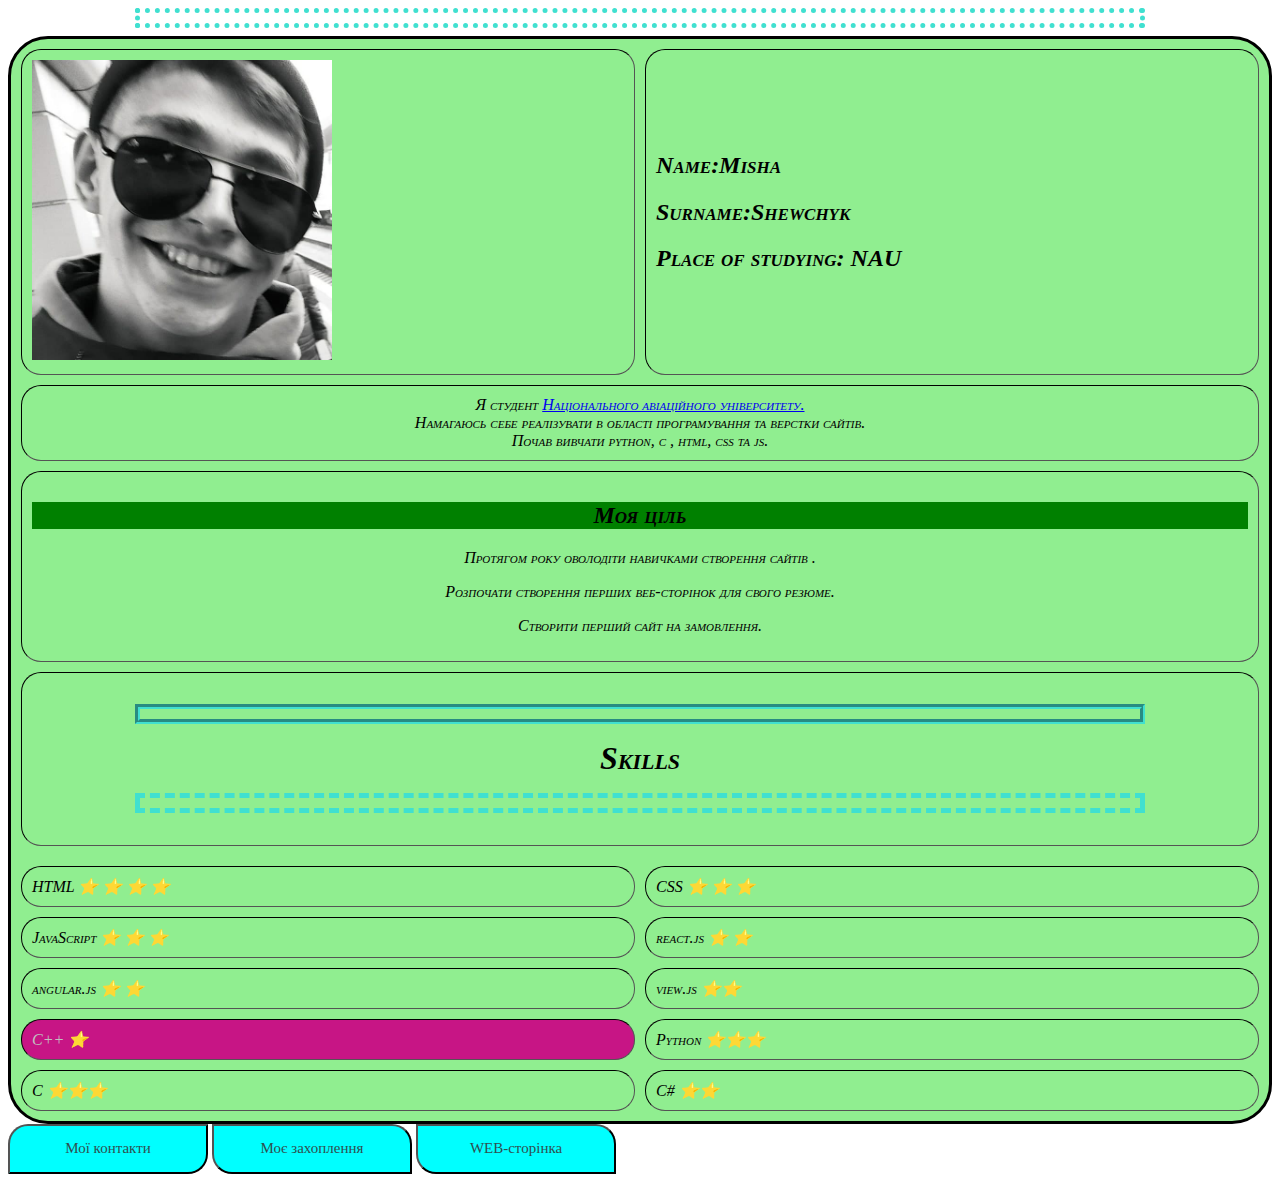
<file: index.html>
<!DOCTYPE html>
<html lang="ua" dir="ltr">
  <head>
    <meta charset="utf-8">
    <title>Персональна сторінка Шевчика Михайла</title>
    <link rel="stylesheet" type="text/css"  href="styles.css">
  </head>
  <body >
    <table id="t1"
    width="100%"
     border="1"
     cellpadding="10px"
      cellspacing="10px" >
    <td width="50%">
      <img src="photo.jpg"  width="300" height="300" alt="photo" id="p1"> <!-- добавлення зображення-->
    </td>
    <td>
      <h2>Name:Misha</h2>

      <h2>Surname:Shewchyk</h2>

      <h2>Place of studying: NAU </h2>
    </td>
  </tr>
  <hr>
  <tr>

    <td colspan="2" align="center"><!--трибути для об'єднання клітинок та розміщення тексту(в данному випадку по центру)-->
      Я студент <i> <a href="https://nau.edu.ua/"> Національного авіаційного університету. </a> </i> <br>
      Намагаюсь себе реалізувати в області програмування та верстки сайтів. <br>
      Почав вивчати python, с , html, css та js. <br>
    </td>

  <tr>
    <td colspan="2" align="center">
      <h2 style="background-color:green;" id="m1"> Моя ціль </h2>
      <p>Протягом року оволодіти навичками створення сайтів .</p>
      <p>Розпочати створення перших веб-сторінок для свого резюме.  </p>
      <p>Створити перший сайт на замовлення.</p>
    </td>
  <tr>
  <td colspan="2" align="center">
       <h1 > <hr id="h1">Skills<hr id="h2">
  </td>
    <tr>
      <tr>
           <td > HTML	&#11088;	&#11088;	&#11088;	&#11088;</td>
           <td>CSS	&#11088;	&#11088;	&#11088;	</td>
      </tr>
      <tr>
              <td>JavaScript	&#11088;	&#11088;	&#11088;		</td>
              <td>react.js	&#11088;	&#11088;</td>
     </tr>
      <tr>
              <td>angular.js	&#11088;	&#11088;	</td>
             <td>view.js	⭐⭐	</td>
     </tr>
     <tr>
       <td id="k1">C++ ⭐	</td>
       <td>Python	⭐⭐⭐	</td>
     </tr>
     <tr>
            <td>C	⭐⭐⭐	</td>
            <td>C#	⭐⭐	</td>
     </tr>

</table>
<a href="contact.html"><button class="side" id="b2">Мої контакти</button></a>
<a href="hobby.html"><button class="side" id="b1">Моє захоплення</button></a>
<a href="web.html"><button class="side" id="b1">WEB-сторінка</button></a>



  </body>
  </html>
</file>
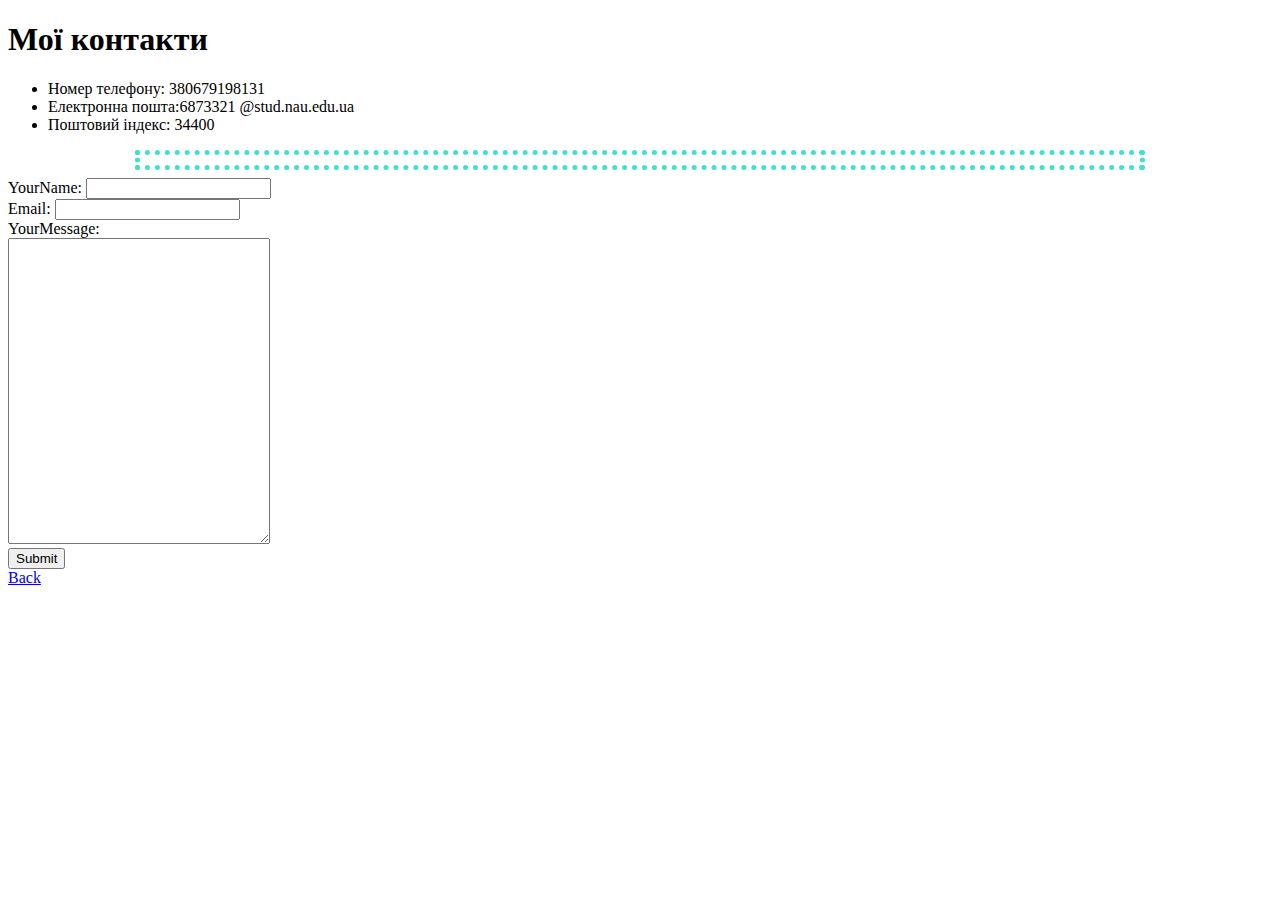
<file: contact.html>
<!DOCTYPE html>
<html lang="ua" dir="ltr">
  <head>
    <meta charset="utf-8">
    <title>Контакти Михайла</title>
    <link rel="stylesheet" href="styles.css">
  </head>
  <body>
    <h1>Мої контакти</h1>
    <ul>
      <li>Номер телефону: 380679198131</li>
      <li>Електронна пошта:6873321 @stud.nau.edu.ua</li>
      <li>Поштовий індекс: 34400</li>
    </ul>
<hr>
 <form class="" action="mailto:misa4147@gmail.com" method="post" enctype="multipart/form-data">
   <label for=""> YourName:<label>
     <input type="text" name="YourName"  value=""><br>
     <label for=""> Email:<label>
       <input type="email" name="Email" value=""><br>
       <label for=""> YourMessage:<label><br>
         <textarea name="YourMessage" cols="30" rows="20"></textarea><br>
         <input type="submit"><br>
    <a href="index.html">Back</a><br>


  </body>
</html>
</file>
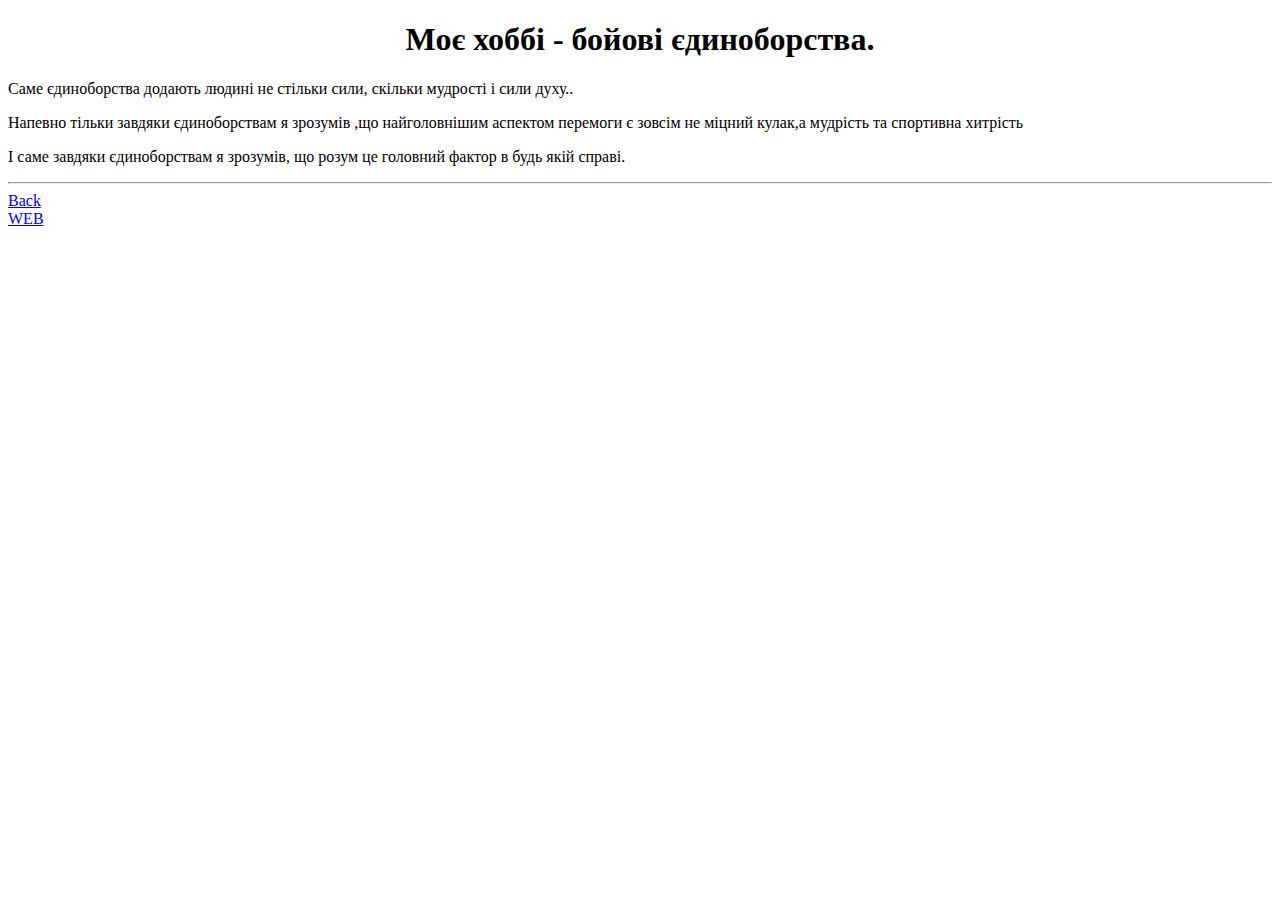
<file: hobby.html>
<!DOCTYPE html>
<html lang="ua" dir="ltr">
  <head>
    <meta charset="utf-8">
    <title>Хоббі Михайла</title>
  </head>
  <body>
  <h1 align=center> Моє хоббі - бойові єдиноборства.</h1>
  <p>Саме єдиноборства додають людині не стільки сили, скільки мудрості і сили духу..</p>
  <p>Напевно тільки завдяки єдиноборствам я зрозумів ,що найголовнішим аспектом перемоги є зовсім не міцний кулак,а мудрість та спортивна хитрість </p>
  <p>І саме завдяки єдиноборствам я зрозумів, що розум це головний фактор в будь якій справі.</p>
  <hr>
    <a href="index.html">Back</a><br>
    <a href="web.html">WEB</a><br>
  </body>
</html>
</file>
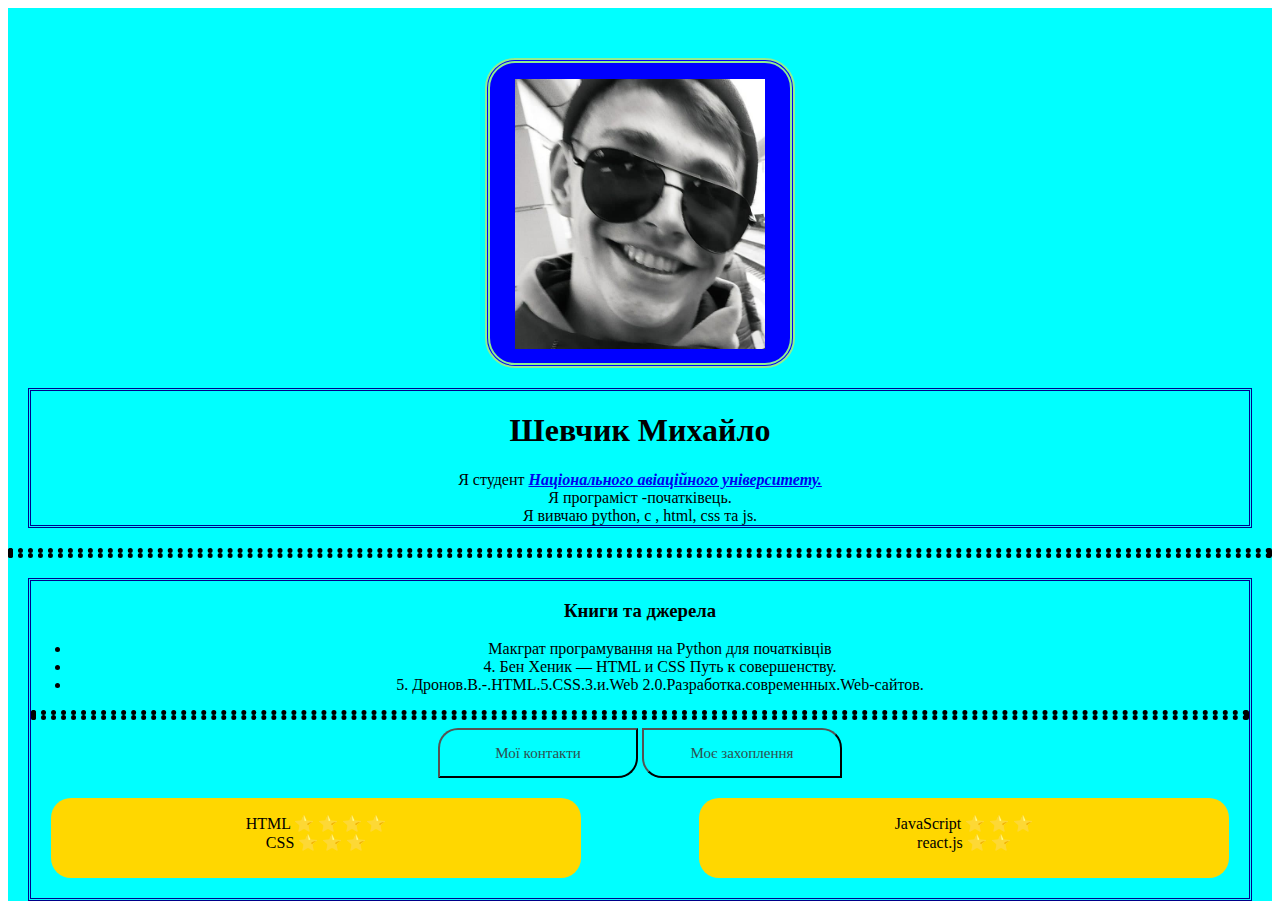
<file: web.html>
<!DOCTYPE html>
<html lang="ua" dir="ltr">
  <head>
    <meta charset="utf-8">
    <title>Персональна сторінка Михайла</title>
    <style>
    #nav{
      background-color: cyan;
      padding: 50px 0 0 0;
    }
    #image{
      border: 5px double lightgreen;
      width:300px;
      height: 300px;
      background-color:blue;
      text-align: center;
      margin-left: auto;
      margin-right: auto;
      border-top-left-radius: 30px;
      border-bottom-right-radius: 30px;
      border-bottom-left-radius: 30px;
      border-top-right-radius: 30px
    }
    #Me{
      border:3px double darkblue;
      margin: 20px;
      text-align: center;
    }
    #My_book{
      border:3px double darkblue;
      margin: 20px;
      text-align: center;
    }
    button.side{
      width:200px;
      height: 50px;
      color: #2F4F4F;
      background-color:#00FFFF;
      font-family: fantasy;
      font-size: 15px;
    }
    .side:hover{
     background-color:darkgrey;
     color:red;
    }
    #b1 {
      border-top-right-radius: 20px;
      border-bottom-left-radius: 20px;
     }
    #b2 {
      border-top-left-radius: 20px;
      border-bottom-right-radius: 20px;
    }
    #block{
      display: flex;
      justify-content: space-between;
      margin: 20px;
    }
    #first_box{
      height: 80px;
      width: 45%;
      background-color: gold;
      border-radius: 20px 20px 20px 20px;
    }
    #second_box{
      height: 80px;
      width: 45%;
      background-color: gold;
      border-radius: 20px 20px 20px 20px;
    }
    hr{
      border:5px dotted black;
    }
    p{
      font-family: fantasy;
    }

    </style>
  </head>
  <body>
    <div id="nav">
    <div id="image">
    <p ><img src="photo.jpg"  width="250" height="270" ></p>
    </div>
    <div id="Me">
    <h1> Шевчик Михайло </h1>
        Я студент <i> <a href="https://nau.edu.ua/"> <strong>Національного авіаційного університету.</strong> </a> </i> <br>
        Я програміст -початківець. <br>
        Я вивчаю python, с , html, css та js. <br>
    </div>
    <hr>
    <div id="My_book">
    <h3>Книги та джерела</h3>
    <ul>
      <li>Макграт програмування на Python для початківців</li>
      <li>4. Бен Хеник — HTML и CSS Путь к совершенству.</li>
      <li>5. Дронов.В.-.HTML.5.CSS.3.и.Web 2.0.Разработка.современных.Web-сайтов.</li>
    </ul>
    <div>
    <hr>
    <div id="but">
    <a href="contact.html"><button class="side" id="b2">Мої контакти</button></a>
    <a href="hobby.html"><button class="side" id="b1">Моє захоплення</button></a>
    </div>
    <section id="SKILLS">
    <div id="block">
      <div id="first_box">
        <p>
           HTML	&#11088;	&#11088;	&#11088;	&#11088;<br>
           CSS	&#11088;	&#11088;	&#11088;	<br>
        </p>
      </div>
      <div id="second_box">
        <p>
          JavaScript	&#11088;	&#11088;	&#11088;<br>
          react.js	&#11088;	&#11088;<br>
        </p>
      </div>
    </div>
  </section>
  </div>


  </body>
</body>
</html>
</file>
<file: styles.css>
hr{
  border-style: dotted;
  border-width: 5px;
  width:1000px;
  border-color:#40E0D0;
  height: 10px;
}
#h2{
  border-style: dashed;}
#k1{
  color:#C0C0C0;
  background-color: #C71585;
  border-radius: 20px;20px;20px;20px;}
#m1 {
  background-color: red;}
button.side{
  width:200px;
  height: 50px;
  color: #2F4F4F;
  background-color:#00FFFF;
  font-family: fantasy;
  font-size: 15px;
}
.side:hover{
  background-color:darkgrey;
  color:red;
}
.side:focus{
  color:black;
}
#b1 {
  border-top-right-radius: 20px;
  border-bottom-left-radius: 20px;
 }
#b2 {
  border-top-left-radius: 20px;
  border-bottom-right-radius: 20px;
}
#h1{
  border-style: groove;}
#m1
{
  background-color: blue;
}
#t1 {
  font-style: oblique;
  font-family: fantasy;
  font-variant: small-caps;
  border-top-left-radius: 40px;
  border-top-right-radius: 40px;
  border-bottom-left-radius: 40px;
  border-bottom-right-radius: 40px;
  background-color: lightgreen;
  border: 3px solid black;
}
#p1
{
  background-image: linear-gradient(white, red);
}
td{
  border-radius: 20px;
}
tr{
  border-radius: 20px;
}
</file>
